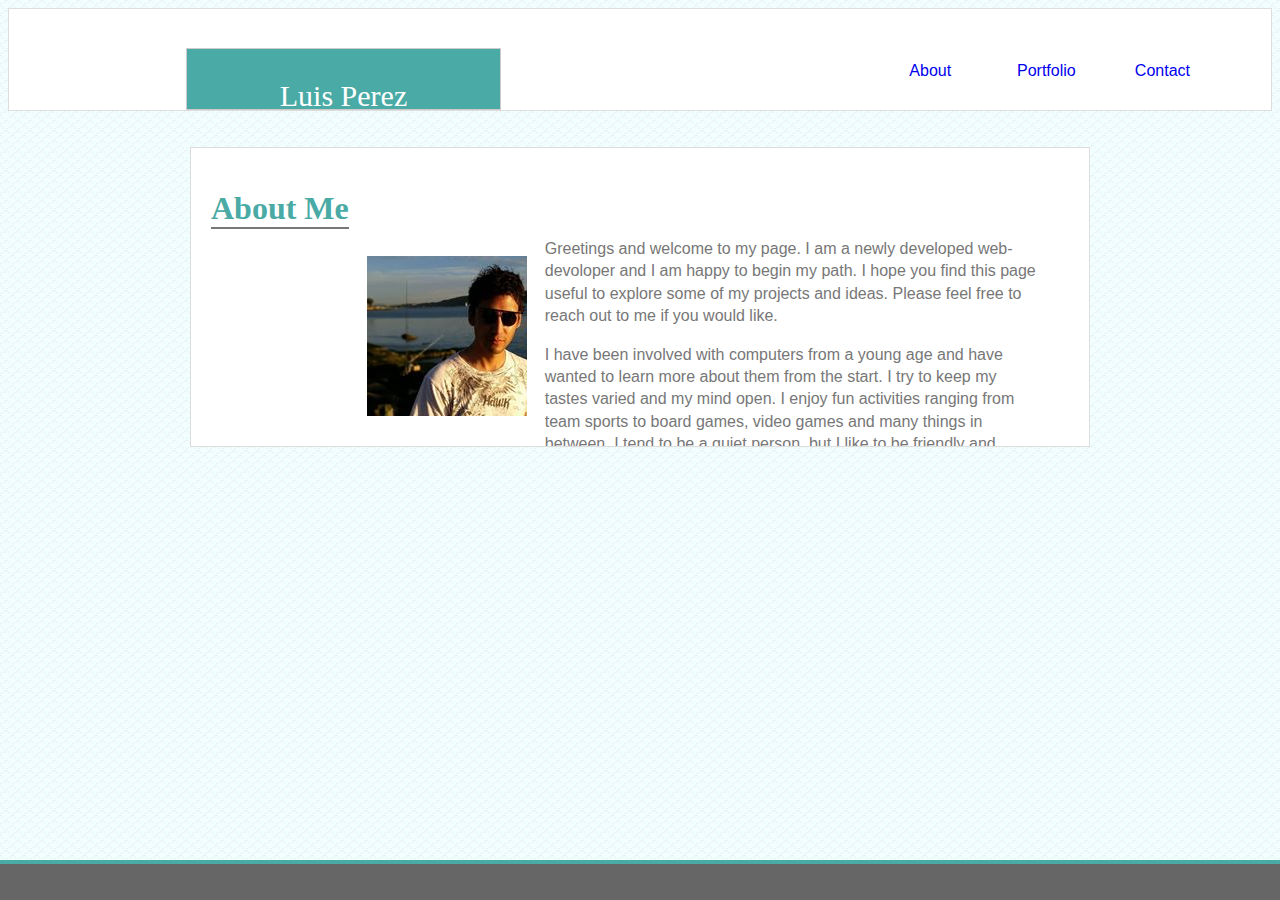
<file: index.html>
<!DOCTYPE html>

    <head>
        <meta charset="utf-8">
        <meta http-equiv="X-UA-Compatible" content="IE=edge">
        <title>Luis Perez</title>
        <meta name="description" content="">
        <meta name="viewport" content="width=device-width, initial-scale=1">
        <link rel="stylesheet" type="text/css" href="assets/css/style.css">
        <link re="stylesheet" type="text/css" href="assets/css/reset.css">
    </head>
    <body>

        <section id="nav">

                <aside>
                    Luis Perez
                </aside>

                <div id="Contact">
                        <a href="contact.html"> Contact </a>
                        
                    </div>
    

                <div id="Portfolio">
                        <a href="portfolio.html"> Portfolio </a>
                    
                </div>

                <div id="About">
                        <a href="index.html"> About </a>
                        
                    </div>


        </section>    

        <br>
        <br>
                
            
        <section id="Main">

            <h1>About Me</h1>
    <br>
    <br>
    <br>
                <div id="AboutMe">
                        <div id="Profpic"> <img src="assets/images/Luisp.jpg" alt="Luis">


                            </div>
                   <p> Greetings and welcome to my page. I am a newly developed web-devoloper and I am happy to 
                    begin my path. I hope you find this page useful to explore some of my projects and ideas.
                    Please feel free to reach out to me if you would like.</p>
                    
                    <p>I have been involved with computers from a young age and have wanted to learn more about them from the start. I try to keep my tastes varied and my mind open. I enjoy fun activities ranging from team sports to board games, video games and many things in between. I tend to be a quiet person, but I like to be friendly and outgoing.</p>
                    
                    <p>I hope to sharpen my skills as a web-devoloper and also expand into more technical aspects of the computer world. My goal is to bring people together and to inspire others! </p>
                </div>

        </section>
        
        <div id="footer">
                
            <div id="footer2">

            </div>

        </footer>
        
    </body>
</html>
</file>
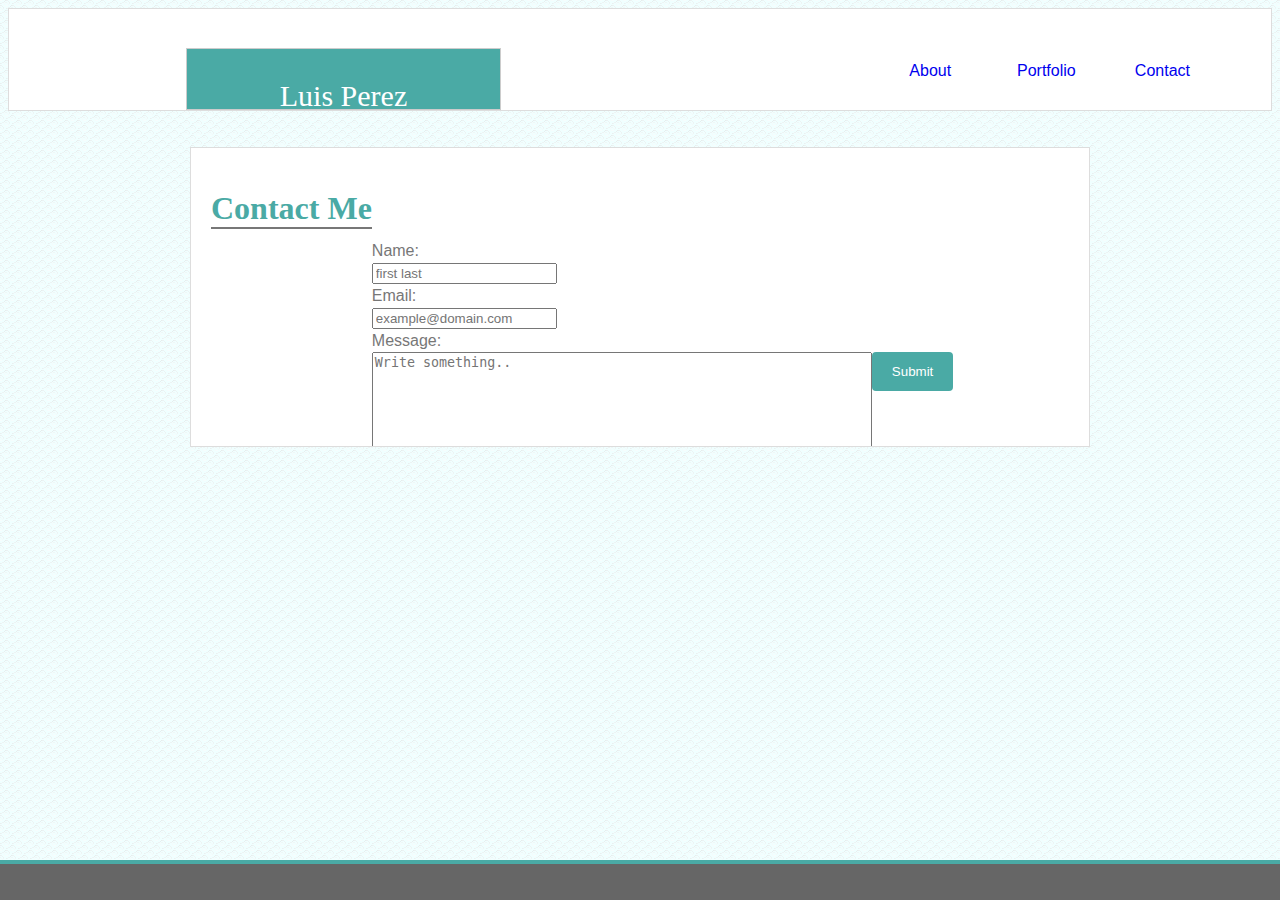
<file: contact.html>
<!DOCTYPE html>

    <head>
        <meta charset="utf-8">
        <meta http-equiv="X-UA-Compatible" content="IE=edge">
        <title>Contact</title>
        <meta name="description" content="">
        <meta name="viewport" content="width=device-width, initial-scale=1">
        <link rel="stylesheet" type="text/css" href="assets/css/style.css">
        <link re="stylesheet" type="text/css" href="assets/css/reset.css">
    </head>
    <body>
        <section id="nav">

                    <aside>
                        Luis Perez
                    </aside>
    
                    <div id="Contact">
                            <a href="contact.html"> Contact </a>
                            
                        </div>
        
    
                    <div id="Portfolio">
                            <a href="portfolio.html"> Portfolio </a>
                        
                    </div>
    
                    <div id="About">
                            <a href="index.html"> About </a>
                            
                        </div>
    
    
        </section>    
    
            <br>
            <br>
        
        <section id="Main">

                <h1>Contact Me</h1>
            
            <br>
            <br>
            <br>
            <br>
            <section id="info">  
                    Name: <br>
                    <input name="name" placeholder="first last" ><br> 
                    Email: <br>
                    <input name="email" placeholder="example@domain.com"><br>
                    Message: <br>
                    <textarea id="subject" name="subject" placeholder="Write something.." ></textarea>

                    <input type="submit" value="Submit">
                    
            </section>
        </section>

    <div id="footer"><div id="footer2"></div></footer>
        
    </body>
</html>
</file>
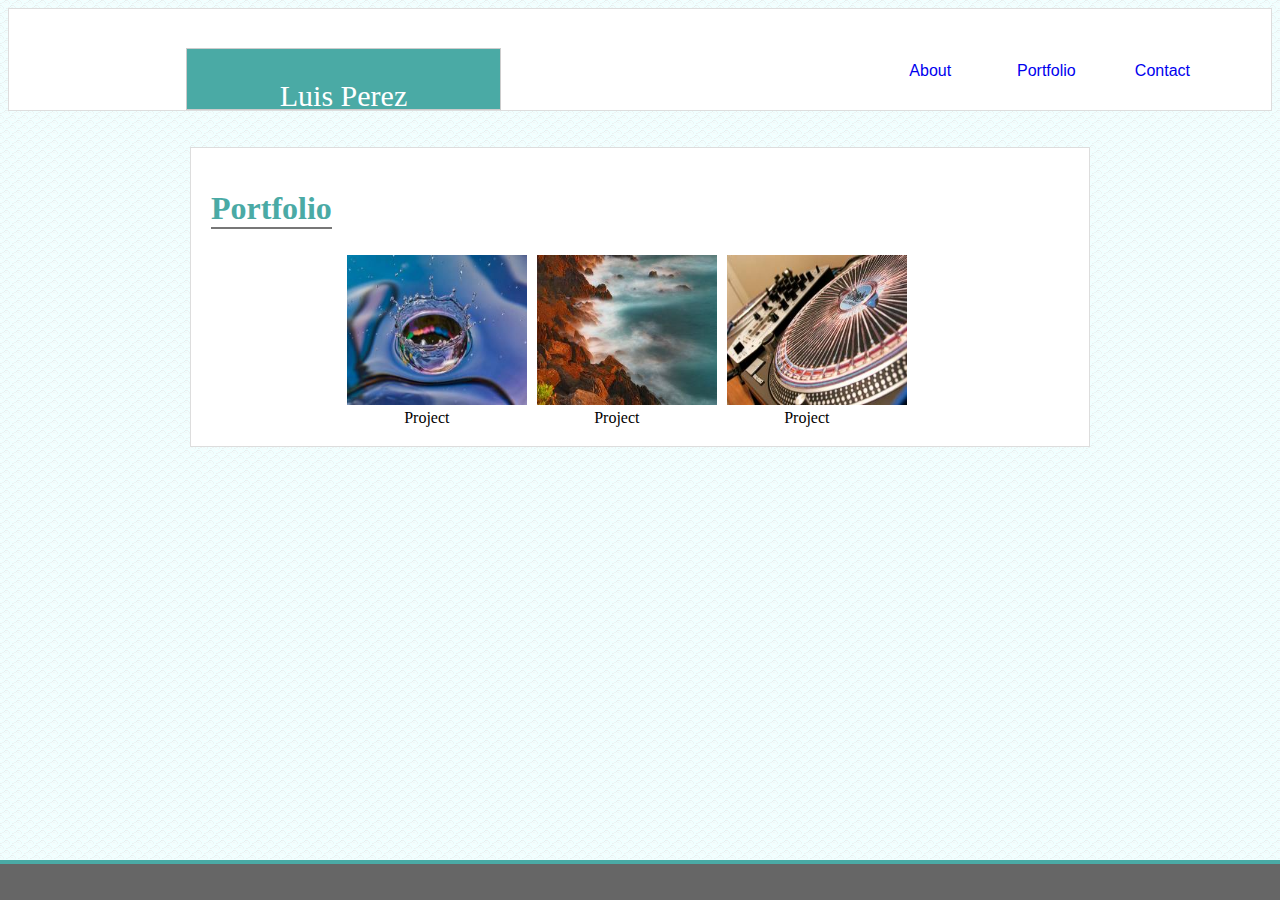
<file: portfolio.html>
<!DOCTYPE html>

<head>
        <meta charset="utf-8">
        <meta http-equiv="X-UA-Compatible" content="IE=edge">
        <title>Portfolio</title>
        <meta name="description" content="">
        <meta name="viewport" content="width=device-width, initial-scale=1">
        <link rel="stylesheet" type="text/css" href="assets/css/style.css">
        <link re="stylesheet" type="text/css" href="assets/css/reset.css">
    </head>
    <body>
            <section id="nav">

                    <aside>
                        Luis Perez
                    </aside>
    
                    <div id="Contact">
                           <a href="contact.html"> Contact </a>
                            
                        </div>
        
    
                    <div id="Portfolio">
                            <a href="portfolio.html"> Portfolio </a>
                        
                    </div>
    
                    <div id="About">
                            <a href="index.html"> About </a>
                            
                        </div>
    
    
            </section>    
    
            <br>
            <br>
        
            <section id="Main">

                <h1>Portfolio</h1>

                <br>
                <br>
                <br>
                <br>

                <div class="gallery">
                
                        <a target="_blank" href="project1.jpg">
                          <img src="assets/images/pic1.jpg" alt="Ex1" width="180" height="150">
                        </a>
                        <div class="desc">Project</div>
                    </div>

                <div class="gallery">
                
                        <a target="_blank" href="project2.jpg">
                            <img src="assets/images/pic2.jpg" alt="Ex2" width="180" height="150">
                        </a>
                        <div class="desc">Project</div>
                    </div>

                    <div class="gallery">
                
                        <a target="_blank" href="project3.jpg">
                            <img src="assets/images/pic3.jpg" alt="Ex3" width="180" height="150">
                        </a>
                        <div class="desc">Project</div>
                    </div>






            </section>


            <div id="footer">
                
                    <div id="footer2">
        
                    </div>
        
                </footer>
        
    </body>
</html>
</file>
<file: assets/css/style.css>
* {
  box-sizing: border-box;
}
body{
    background: url(../images/ecailles.png);
    background-color: azure;
}

#nav{
    background-color: #ffffff;
    height: 7%;
    padding: 4%;
    position: relative;
    font-family: Arial, Helvetica, sans-serif;
    border: 1px solid #dddddd;

  }

  aside{
    float: left;
    width: 25%;
    height: 5%;
    padding: 30px;
    margin-left: 10%;
    margin-right: 20px;
    color: #ffffff;
    background: #4aaaa5;
    border: 1px solid #cccccc;
    text-align: center;
    font-size: 30px;
    position: absolute;
    bottom: 0;
    font-family: Georgia, 'Times New Roman', Times, serif;
    overflow: inherit;
       
  }

  h1{
    float: left;
}

  #About{
    float: right;
    width: 10%;
    padding: 2px;
    text-align: center;
  }
  #Portfolio{
    float: right;
    width: 10%;
    padding: 2px;
    text-align: center;
  }
  #Contact{
    float: right;
    width: 10%;
    padding: 2px;
    text-align: center;
  }
  
  #Main{

    background-color: #ffffff;
    position: relative;
    padding: 20px;
    margin-bottom: 20px;
    margin-top: 20px;
    text-align: center;
    height: 300px;
    clear: both;
    overflow: auto;
    width: 900px;
    margin:0 auto 0 auto;
    border: 1px solid #dddddd;
  }

  #AboutMe{

    size: 2px;
    border: 20px;
    margin-left: 30px;
    margin-right: 30px;

  }
  
  #Profpic{
      float: left;
      padding: 18px;
  }
  

  #footer {

    clear: both;
    padding: 20px;
    background: #666666;
    position: absolute; bottom: 0px;
    width: 100%;
    left: 0;
  }
  #footer2{
      left: 0;
      position: absolute; top: 0px;
      width: 100%;
      height: 10%;
      background: #4aaaa5;

  }
  
  p{
      color: #777777;
      font-family: Arial, Helvetica Neue, sans-serif;
      line-height: 1.4;
      text-align: left;
      
  }

  h1{
      font-family: Georgia, 'Times New Roman', Times, serif;
      color: #4aaaa5;
      clear: left;
      border-bottom: 2px solid #777777;
  }

  .gallery {
    margin: 5px;
    float: left;
    width: 180px;
    text-align: center;
    padding: 10px;
}

  textarea{
  width: 500px;
  height: 110px;
  resize: none;
}
  
  #info{
  text-align: left;
  float: left;
  font-family: Arial, Helvetica, sans-serif;
  color: #777777;
  line-height: 1.4;
}
  input[type=submit] {
  background-color: #4aaaa5;
  color: white;
  padding: 12px 20px;
  border: none;
  border-radius: 4px;
  cursor: pointer;
  float: right;
}
  a:link {
  text-decoration: none;

}
  a:visited {
  color: #777777;
}
@media screen and (max-width: 640px) {

  #Main {
    width: 80%;
    position: relative; 
    float: left;

  }
  #nav{
    height: 10%;
    width: 100%;
    padding: 10%;
    margin-right: 0px;
    margin-left: 0px;
    float: left;
    clear: both;

  }
  aside {
    height: 10%;
    width: 100%;
    margin-left: 0%;
    left: 0;
    top: 0;

  }
  #About{
    float: left;
  }
  #Portfolio{
    float: left;
  }
  #Contact{
    float: left;
  }

}
@media screen and (max-width: 768px) {

  #Main {
    width: 90%;
    
    

  }

}@media screen and (max-width: 980px) {

  #Main {
    width: 80%;
    
    

  }

}
</file>
